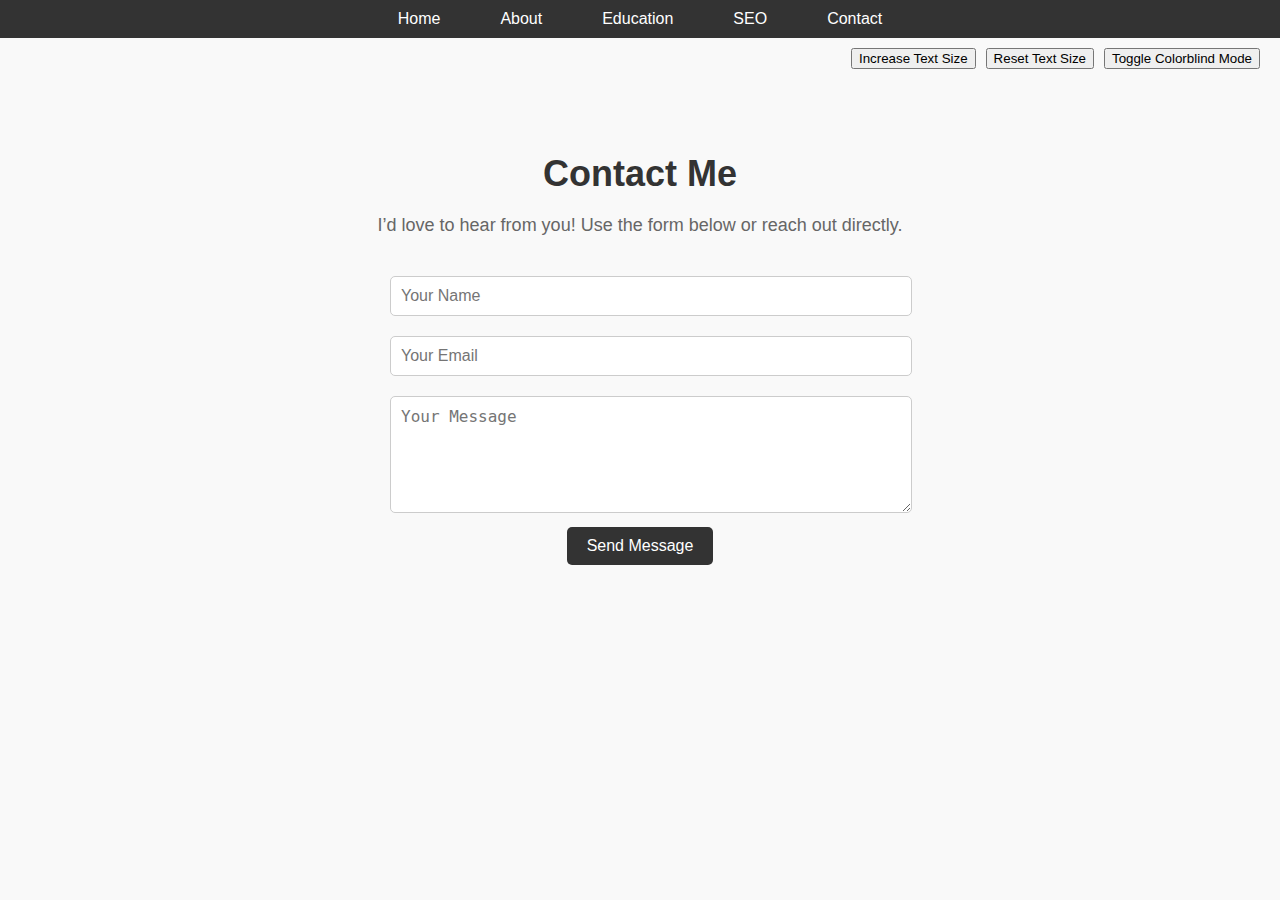
<file: contact.html>
<!DOCTYPE html>
<html lang="en">
<head>
  <meta charset="UTF-8">
  <meta name="viewport" content="width=device-width, initial-scale=1.0">
  <meta name="description" content = "Contact Me page">
  <title>Contact Me</title>
  <link rel="stylesheet" href="all.css">
</head>
<body>
  <header>
    <nav>
      <ul class="nav-bar">
        <li><a href="index.html">Home</a></li>
        <li><a href="about.html">About</a></li>
        <li><a href="education.html">Education</a></li>
        <li><a href="SEO.html">SEO</a></li>
        <li><a href="contact.html">Contact</a></li>
      </ul>
    </nav>
  </header>
  <!-- Accessibility Features -->
  <section class="accessibility">
    <button onclick="resizeText('larger')">Increase Text Size</button>
    <button onclick="resizeText('default')">Reset Text Size</button>
    <button onclick="toggleColorMode()">Toggle Colorblind Mode</button>
</section>

  <main>
    <section id="contact" class="contact-section">
      <h1>Contact Me</h1>
      <p>I’d love to hear from you! Use the form below or reach out directly.</p>
      <form action="#" class="contact-form">
        <input type="text" name="name" placeholder="Your Name" required>
        <input type="email" name="email" placeholder="Your Email" required>
        <textarea name="message" placeholder="Your Message" rows="5" required></textarea>
        <button type="submit">Send Message</button>
      </form>
    </section>
  </main>

  <script src="contact.js"></script>
</body>
</html>
</file>
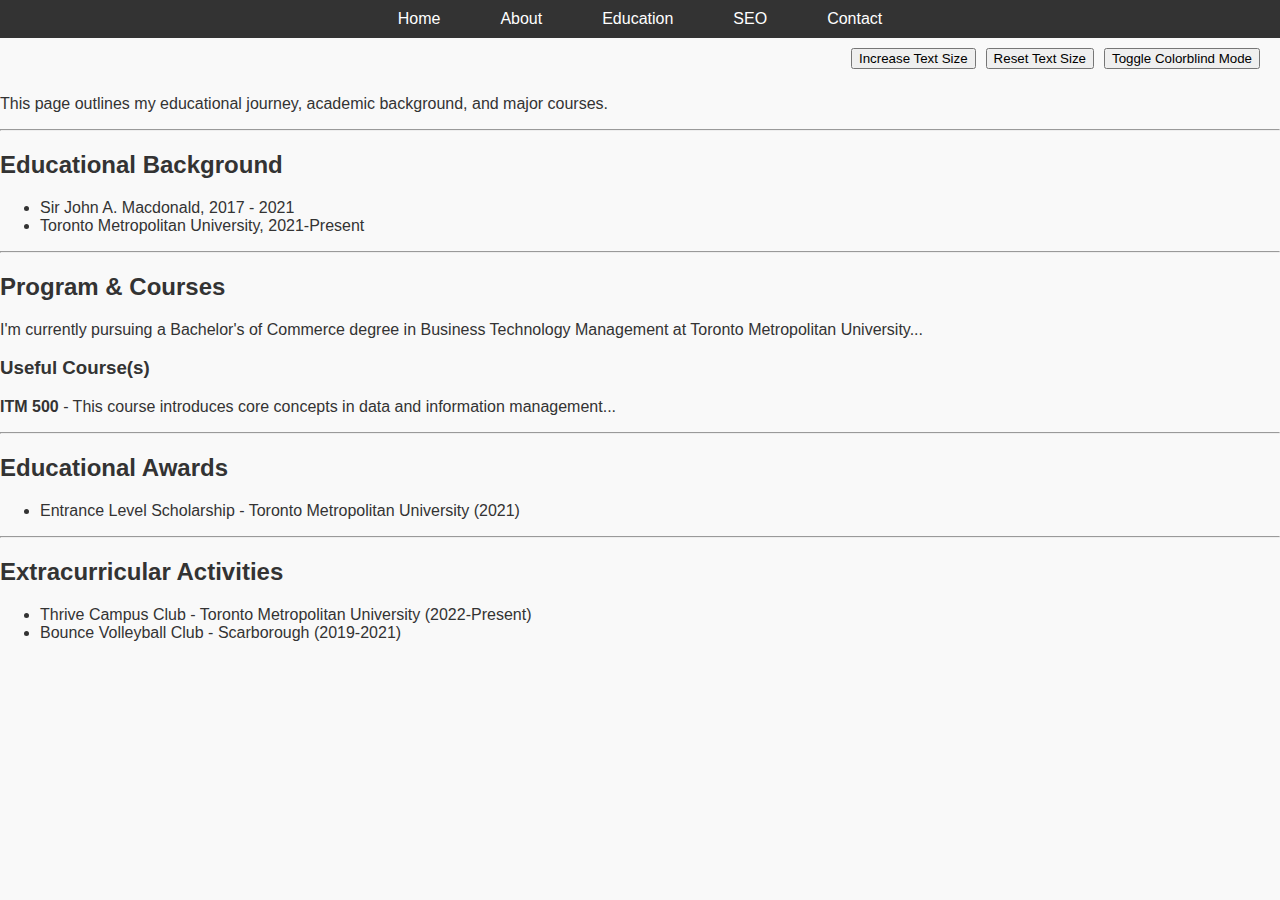
<file: education.html>
<!DOCTYPE html>
<html lang="en">
<head>
    <meta charset="utf-8">
    <meta name="viewport" content="width=device-width, initial-scale=1.0">
    <meta name="description" content="My education page">
    <title>Education</title>
    <link rel="stylesheet" href="all.css">
</head>
<body>
    <header>
        <nav>
            <ul class="nav-bar">
                <li><a href="index.html">Home</a></li>
                <li><a href="about.html">About</a></li>
                <li><a href="education.html">Education</a></li>
                <li><a href="SEO.html">SEO</a></li>
                <li><a href="contact.html">Contact</a></li>
            </ul>
        </nav>
    </header>
     <!-- Accessibility Features -->
     <section class="accessibility">
        <button onclick="resizeText('larger')">Increase Text Size</button>
        <button onclick="resizeText('default')">Reset Text Size</button>
        <button onclick="toggleColorMode()">Toggle Colorblind Mode</button>
    </section>

    <main>
        <section id="education-content">
            <p>This page outlines my educational journey, academic background, and major courses.</p>
            <hr>
            <h2>Educational Background</h2>
            <ul>
                <li>Sir John A. Macdonald, 2017 - 2021</li>
                <li>Toronto Metropolitan University, 2021-Present</li>
            </ul>
            <hr>
            <h2>Program & Courses</h2>
            <p>
                I'm currently pursuing a Bachelor's of Commerce degree in Business Technology Management at Toronto Metropolitan University...
            </p>
            <h3>Useful Course(s)</h3>
            <p><strong>ITM 500</strong> - This course introduces core concepts in data and information management...</p>
            <hr>
            <h2>Educational Awards</h2>
            <ul>
                <li>Entrance Level Scholarship - Toronto Metropolitan University (2021)</li>
            </ul>
            <hr>
            <h2>Extracurricular Activities</h2>
            <ul>
                <li>Thrive Campus Club - Toronto Metropolitan University (2022-Present)</li>
                <li>Bounce Volleyball Club - Scarborough (2019-2021)</li>
            </ul>
        </section>
    </main>
    
    <script src="education.js"></script>
</body>
</html>
</file>
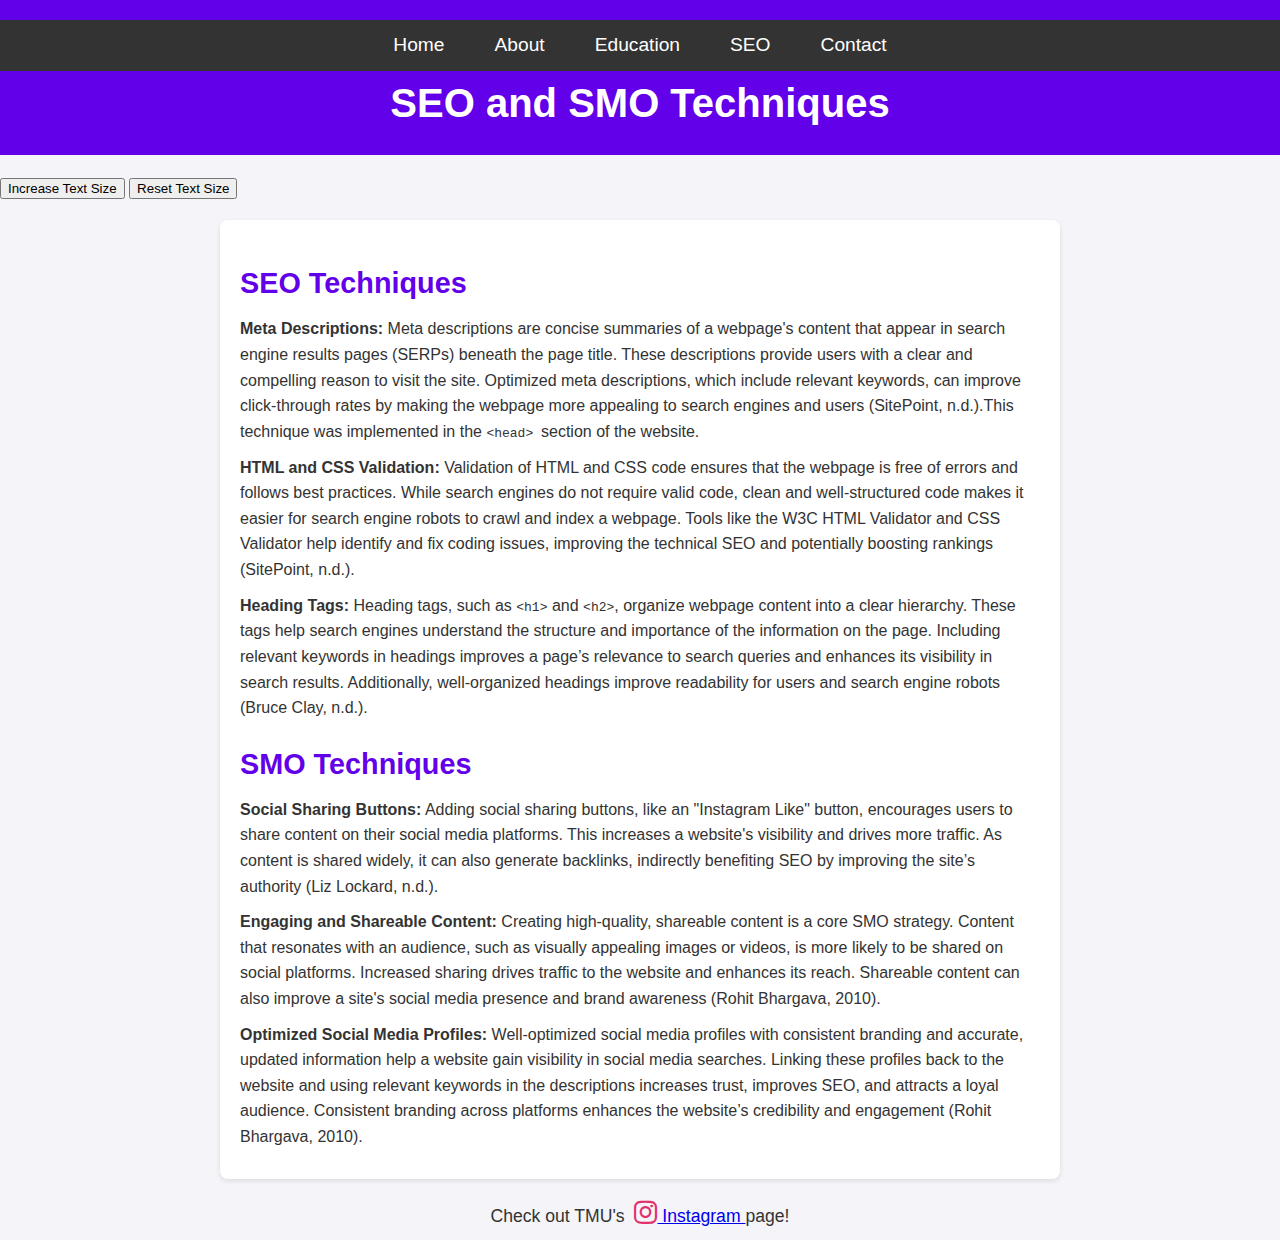
<file: SEO.html>
<!DOCTYPE html>
<html lang="en">
<head>
    <meta charset="UTF-8">
    <meta name="viewport" content="width=device-width, initial-scale=1.0">
    <meta name="description" content="An exploration of SEO and SMO techniques for better online visibility">
    <title>SEO and SMO Techniques</title>
    <link rel="stylesheet" href="SEO.css">
    <link href="https://cdnjs.cloudflare.com/ajax/libs/font-awesome/6.0.0-beta3/css/all.min.css" rel="stylesheet">
</head>
<body>
    <header>
        <nav class="navbar">
            <ul>
                <li><a href="index.html">Home</a></li>
                <li><a href="about.html">About</a></li>
                <li><a href="education.html">Education</a></li>
                <li><a href="seo.html">SEO</a></li>
                <li><a href="contact.html">Contact</a></li>
            </ul>
        </nav>
        <h1>SEO and SMO Techniques</h1>
    </header>
    <!-- Accessibility Features -->
    <section class="accessibility">
        <button onclick="resizeText('larger')">Increase Text Size</button>
        <button onclick="resizeText('default')">Reset Text Size</button>
        
    </section>
    <main>
        <section>
            <h2>SEO Techniques</h2>
            <p><strong>Meta Descriptions:</strong> Meta descriptions are concise summaries of a webpage's content that appear in search engine results pages (SERPs) beneath the page title. These descriptions provide users with a clear and compelling reason to visit the site. Optimized meta descriptions, which include relevant keywords, can improve click-through rates by making the webpage more appealing to search engines and users (SitePoint, n.d.).<bold>This technique was implemented in the <code>&lt;head> </code>section of the website. </bold></p>
            <p><strong>HTML and CSS Validation:</strong> Validation of HTML and CSS code ensures that the webpage is free of errors and follows best practices. While search engines do not require valid code, clean and well-structured code makes it easier for search engine robots to crawl and index a webpage. Tools like the W3C HTML Validator and CSS Validator help identify and fix coding issues, improving the technical SEO and potentially boosting rankings (SitePoint, n.d.).</p>
            <p><strong>Heading Tags:</strong> Heading tags, such as <code>&lt;h1&gt;</code> and <code>&lt;h2&gt;</code>, organize webpage content into a clear hierarchy. These tags help search engines understand the structure and importance of the information on the page. Including relevant keywords in headings improves a page’s relevance to search queries and enhances its visibility in search results. Additionally, well-organized headings improve readability for users and search engine robots (Bruce Clay, n.d.).</p>
        </section>
        <section>
            <h2>SMO Techniques</h2>
            <p><strong>Social Sharing Buttons:</strong> Adding social sharing buttons, like an "Instagram Like" button, encourages users to share content on their social media platforms. This increases a website's visibility and drives more traffic. As content is shared widely, it can also generate backlinks, indirectly benefiting SEO by improving the site’s authority (Liz Lockard, n.d.).</p>
            <p><strong>Engaging and Shareable Content:</strong> Creating high-quality, shareable content is a core SMO strategy. Content that resonates with an audience, such as visually appealing images or videos, is more likely to be shared on social platforms. Increased sharing drives traffic to the website and enhances its reach. Shareable content can also improve a site's social media presence and brand awareness (Rohit Bhargava, 2010).</p>
            <p><strong>Optimized Social Media Profiles:</strong> Well-optimized social media profiles with consistent branding and accurate, updated information help a website gain visibility in social media searches. Linking these profiles back to the website and using relevant keywords in the descriptions increases trust, improves SEO, and attracts a loyal audience. Consistent branding across platforms enhances the website’s credibility and engagement (Rohit Bhargava, 2010).</p>
        </section>
    </main>
    <footer>
        <p>Check out TMU's <a href="https://www.instagram.com/torontomet/?hl=en" target="_blank">
            <i class="fab fa-instagram"></i> Instagram
        </a> page!</p>
    </footer>
    <script src = "SEO.js"></script>
</body>
</html>
</file>
<file: all.css>
/* Navigation Bar */
  nav {
    background: #333;
    padding: 10px 20px;
  }
  
  .nav-bar {
    list-style: none;
    display: flex;
    justify-content: center;
    gap: 20px;
    margin: 0;
    padding: 0;
  }
  
  .nav-bar li a {
    color: #fff;
    text-decoration: none;
    padding: 10px 20px;
    transition: 0.3s;
    font-size: 16px;
  }
  
  .nav-bar li a:hover {
    background: #ff5722;
    border-radius: 5px;
    transform: scale(1.1);
    color: #fff;
  }
  /* Contact Section */
  .contact-section {
    text-align: center;
    padding: 50px 20px;
    transform: translateY(100vh);
    opacity: 0;
    transition: all 1s ease-in-out;
  }
  
  .contact-section h1 {
    font-size: 36px;
    color: #333;
    margin-bottom: 20px;
  }
  
  .contact-section p {
    font-size: 18px;
    margin-bottom: 30px;
    color: #666;
  }
  
  .contact-form {
    max-width: 500px;
    margin: 0 auto;
  }
  
  .contact-form input, .contact-form textarea {
    width: 100%;
    padding: 10px;
    margin: 10px 0;
    border: 1px solid #ccc;
    border-radius: 5px;
    font-size: 16px;
  }
  
  .contact-form button {
    background: #333;
    color: #fff;
    padding: 10px 20px;
    border: none;
    border-radius: 5px;
    cursor: pointer;
    font-size: 16px;
    transition:  0.3s ease;
  }
  
  .contact-form button:hover {
    background: #ff5722;
  }
  
  /* Animations */
  .contact-section.animate {
    transform: translateY(0);
    opacity: 1;
  }
  /* General Reset */
body, html {
    margin: 0;
    padding: 0;
    box-sizing: border-box;
    font-family: 'Arial', sans-serif;
    background: #f9f9f9;
    color: #333;
    overflow-x: hidden;
  }


  /* Accessibility Features */
.accessibility {
    display: flex;
    justify-content: flex-end;
    gap: 10px;
    padding: 10px 20px;
}

/* About Section */
.about-section {
    padding: 20px;
}

.about-text {
    margin-bottom: 20px;
}

.about-image-text {
    display: flex;
    gap: 20px;
    align-items: flex-start;
    margin-bottom: 20px;
}

.profile-img {
    width: 300px;
    height: auto;
    border-radius: 10px;
    box-shadow: 0 4px 8px rgba(0, 0, 0, 0.1);
}

/* Photo Album */
.photo-album {
    margin-top: 20px;
}

.photo-album h2 {
    margin-bottom: 10px;
}

.photo-album div {
    display: inline-block;
    margin: 10px;
}

.photo-album img {
    width: 200px;
    height: auto;
    border-radius: 10px;
    box-shadow: 0 4px 8px rgba(0, 0, 0, 0.1);
}

.photo-album button {
    display: block;
    margin-top: 5px;
    background-color: grey;
    color: white;
    padding: 5px 10px;
    border: none;
    border-radius: 5px;
}

/* Audio Section */
.audio-recording {
    margin-top: 20px;
    text-align: center;
}

/* Responsive Design */
@media (max-width: 768px) {
    .about-image-text {
        flex-direction: column;
        text-align: center;
    }
}
</file>
<file: SEO.css>
/* General Reset */
body, h1, h2, p, a, ul, li, nav {
    margin: 0;
    padding: 0;
    box-sizing: border-box;
}

/* Body Styling */
body {
    font-family: Arial, sans-serif;
    line-height: 1.6;
    color: #333;
    background-color: #f4f4f9;
}

/* Navbar Styling */
.navbar {
    background-color: #333;
    color: white;
    padding: 10px 0;
    display: flex;
    justify-content: center;
    position: sticky;
    top: 0;
    z-index: 1000;
}

.navbar ul {
    list-style: none;
    display: flex;
}

.navbar ul li {
    margin: 0 15px;
}

.navbar ul li a {
    text-decoration: none;
    color: white;
    font-size: 1.2em;
    padding: 5px 10px;
}

.navbar ul li a:hover {
    background-color: #575757;
    border-radius: 4px;
}

/* Header Styling */
header {
    text-align: center;
    background: #6200ea;
    color: white;
    padding: 20px 0;
    margin-bottom: 20px;
}

h1 {
    font-size: 2.5em;
}

/* Section Styling */
main {
    max-width: 800px;
    margin: 20px auto;
    padding: 20px;
    background: white;
    border-radius: 8px;
    box-shadow: 0 2px 5px rgba(0, 0, 0, 0.1);
}

h2 {
    font-size: 1.8em;
    color: #6200ea;
    margin-top: 20px;
}

p {
    margin: 10px 0;
}

/* Footer Styling */
footer {
    text-align: center;
    margin-top: 20px;
    font-size: 1.1em;
}

footer i {
    color: #e1306c;
    font-size: 1.5em;
    margin-left: 5px;
}
</file>
